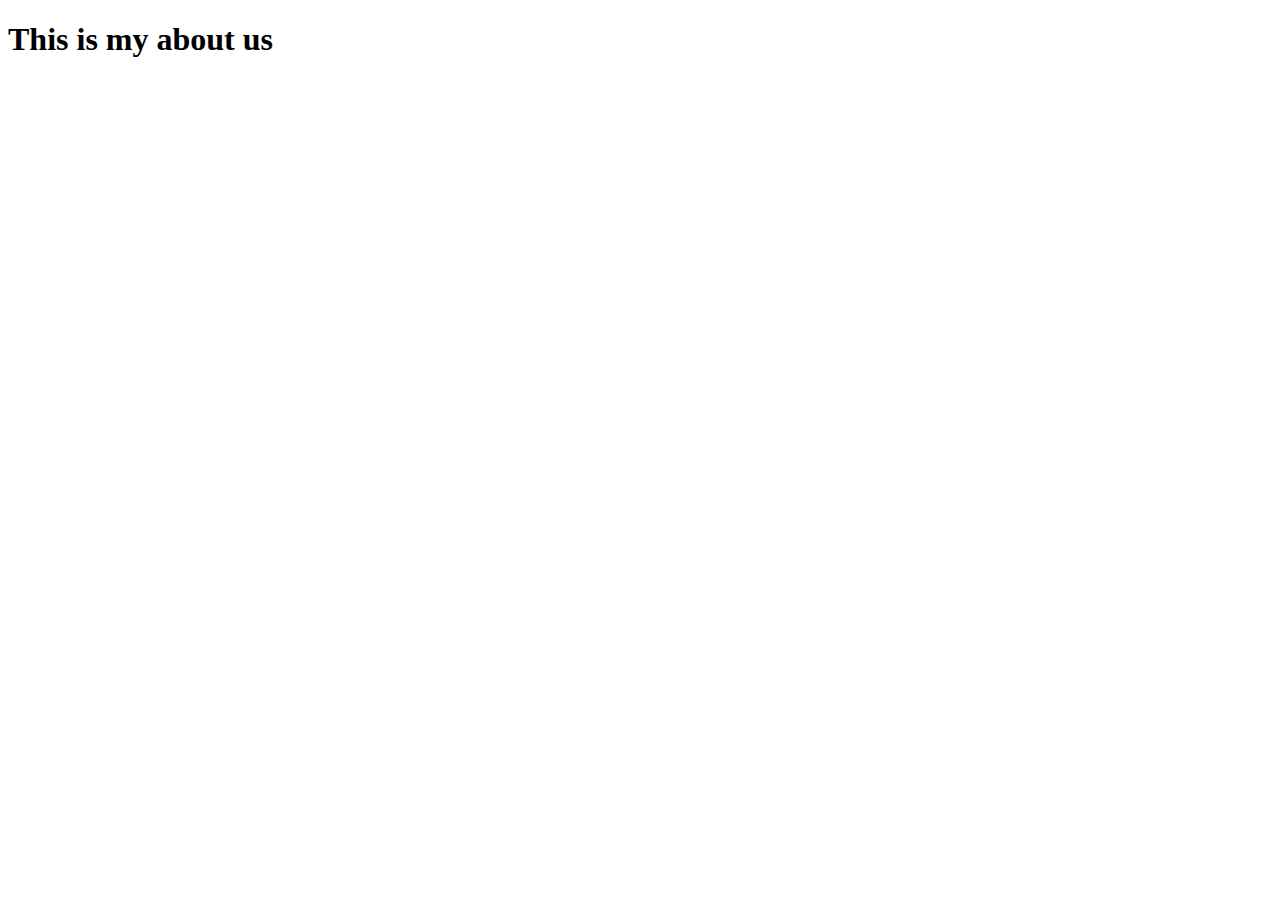
<file: aboutUs.html>
<!DOCTYPE html>
<html lang="en">
<head>
    <meta charset="UTF-8">
    <meta name="viewport" content="width=device-width, initial-scale=1.0">
    <title>Document</title>
</head>
<body>
  <h1>This is my about us</h1>  
</body>
</html>
</file>
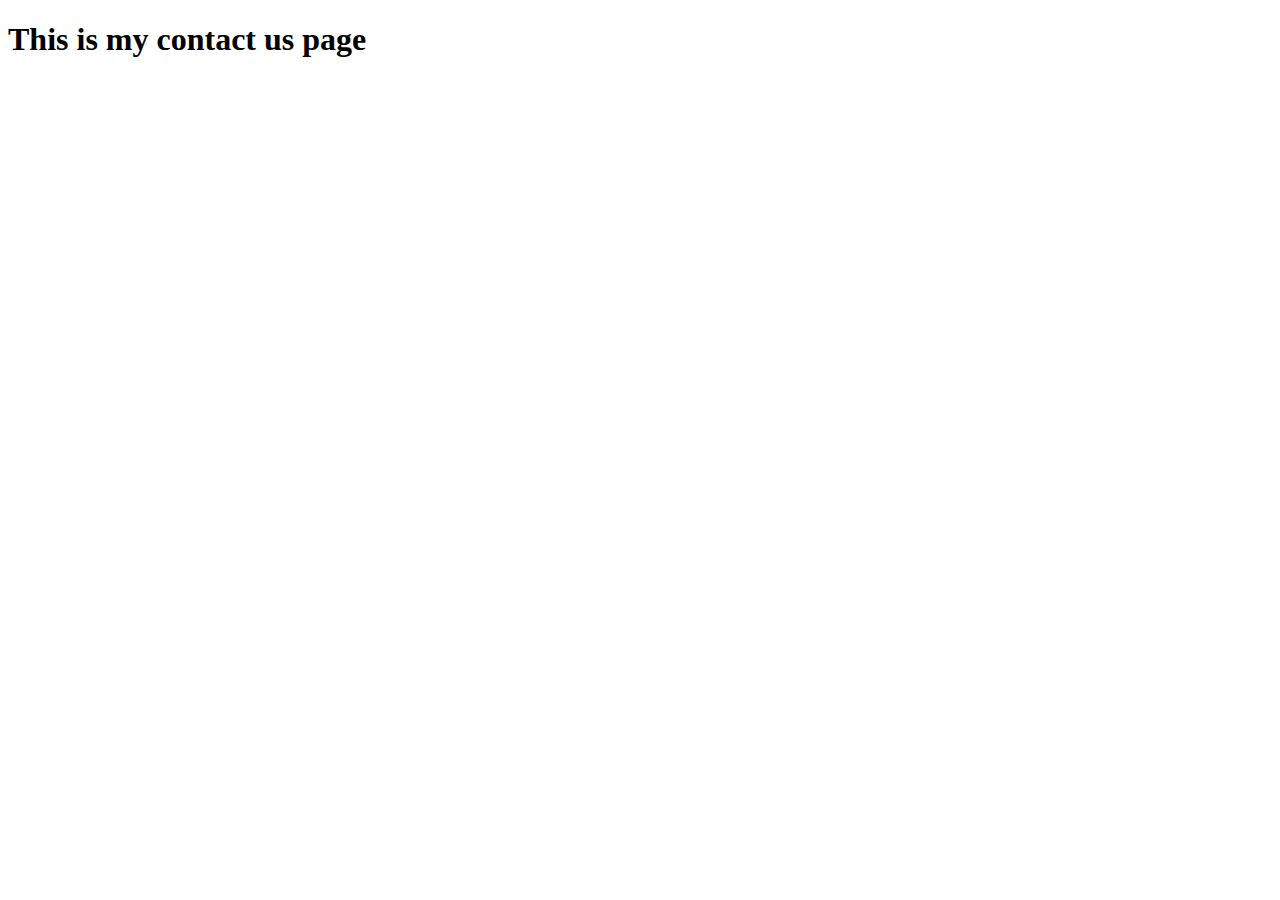
<file: ContactUs.html>
<!DOCTYPE html>
<html lang="en">
<head>
    <meta charset="UTF-8">
    <meta name="viewport" content="width=device-width, initial-scale=1.0">
    <title>Document</title>
</head>
<body>
   <h1> This is my contact us page</h1> 
</body>
</html>
</file>
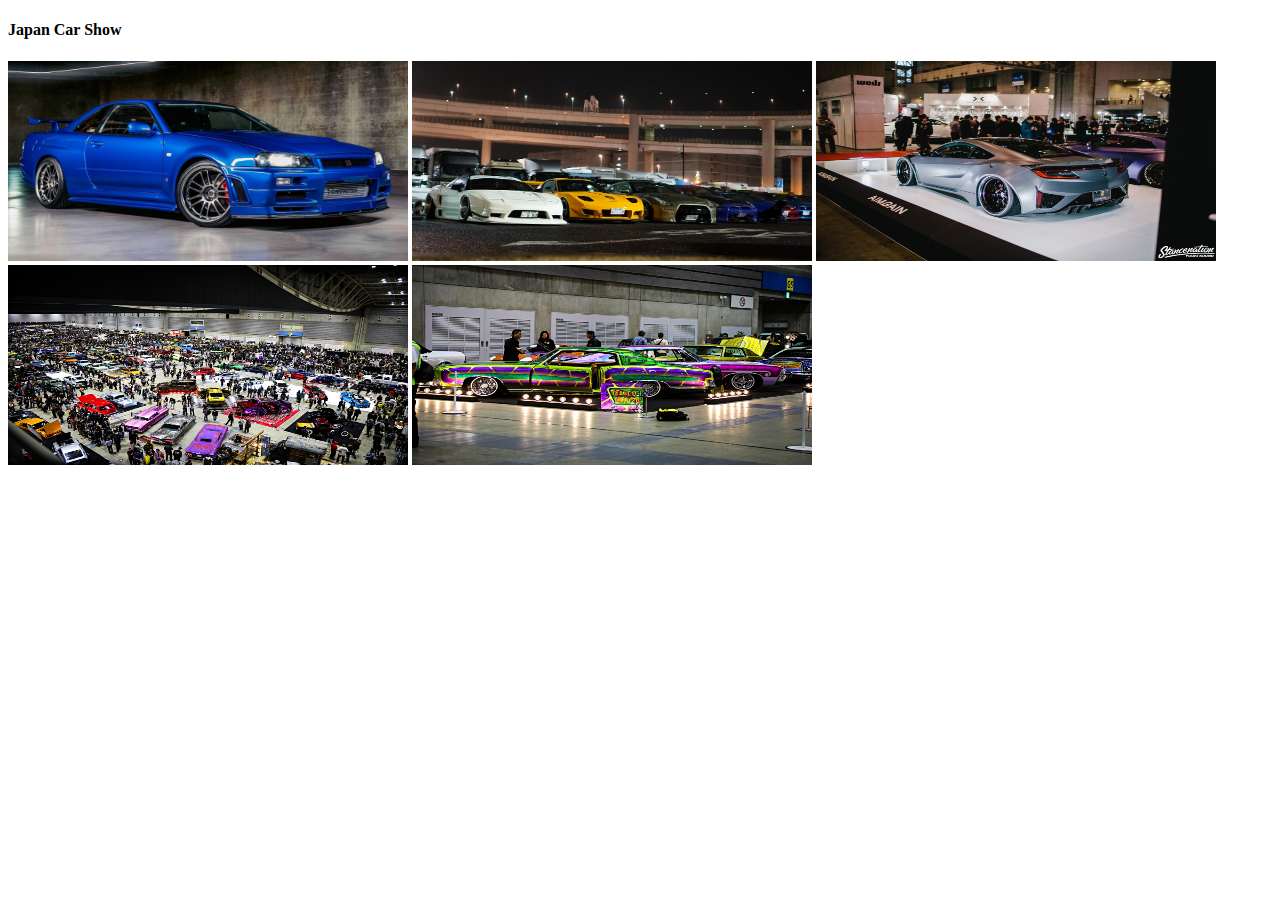
<file: gallery.html>
<!DOCTYPE html>
<html lang="en">
<head>
    <meta charset="UTF-8">
    <meta name="viewport" content="width=device-width, initial-scale=1.0">
    <title>My Gallery</title>
</head>
<body>
  <h4>Japan Car Show</h4> 
<img src="Images/2000-nissan-skyline-r34-gt-r-by-kaizo-industries-driven-by-paul-walker-in-fast-and-furious-bonham-s-auction (1).jpg" alt="Nissan Skyline" height="200" width="400"/>
<img src="Images/c2b774_3f0f981dd126425d856b72c79ad58f55~mv2.jpg" alt="Car Line Up" height="200" width="400"/>
<img src="Images/c5c03ec5c0048f2ffedc1695aa6eeb14.jpg" alt="Sport Car" height="200" width="400"/>
<img src="Images/mooneyes-japan-2018-car-show-00052.jpg" alt="Over look" height="200" width="400"/>
<img src="Images/mooneyes-japan-2018-car-show-162.jpg" alt="Candy Paint" height="200" width="400"/>
</body>
</html>
</file>
